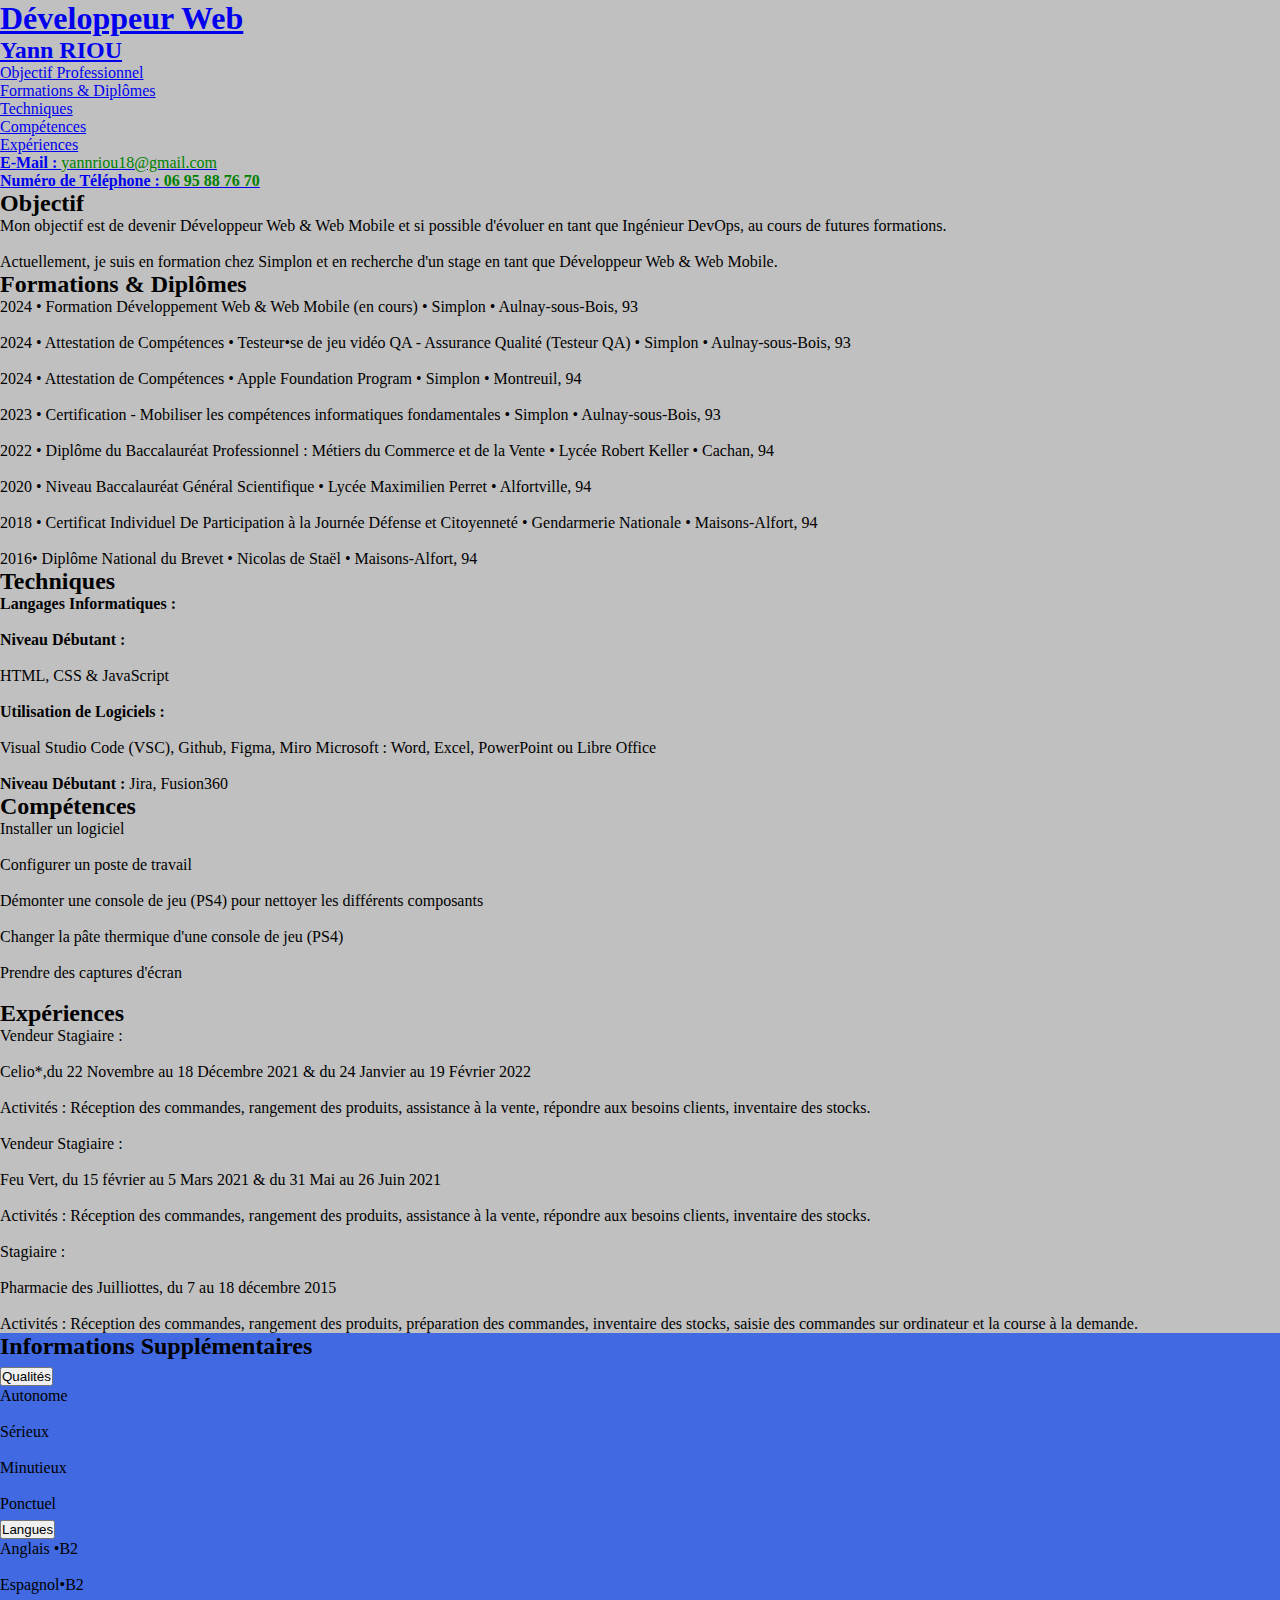
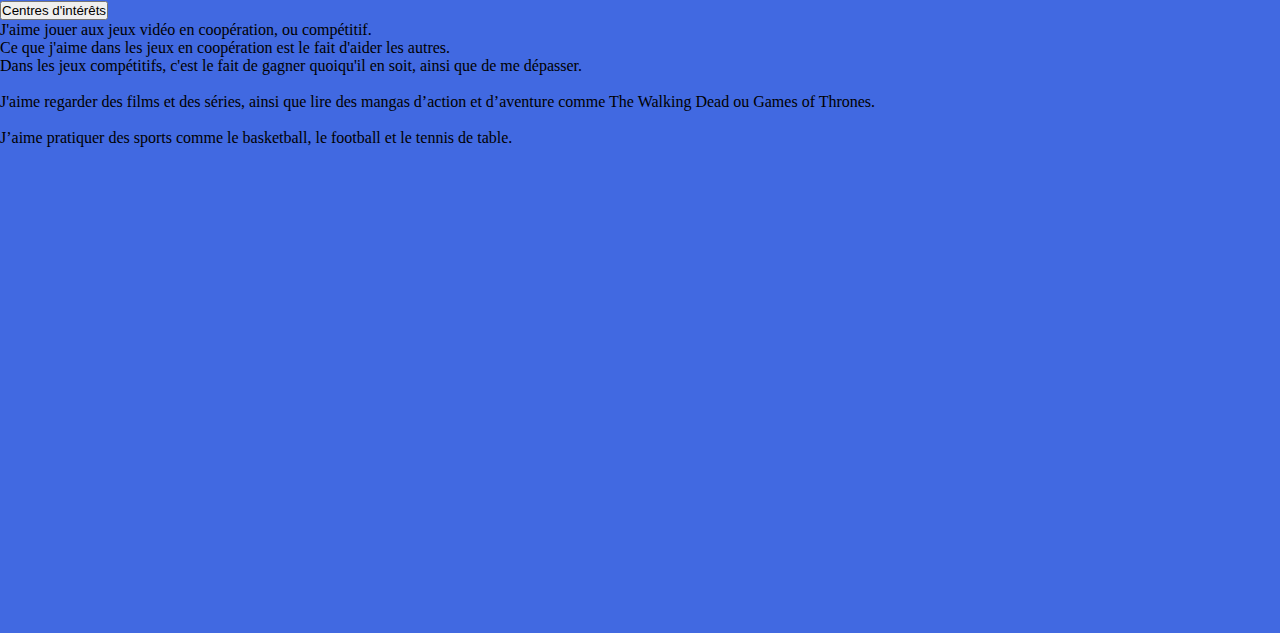
<file: index.html>
<!doctype html>
<html lang="fr">
  <head>
    <title>Yann RIOU CV en ligne</title>
    <meta name="description" content="Bienvenue sur mon premier site Internet mettant en avant mon CV.">
    <meta name="author" content="Yann RIOU Nov-Dec2023">
    <meta charset="utf-8">
    <meta name="viewport" content="width=device-width, initial-scale=1">
    <link href="https://cdn.jsdelivr.net/npm/bootstrap@5.3.2/dist/css/bootstrap.min.css" rel="stylesheet" 
    integrity="sha384-T3c6CoIi6uLrA9TneNEoa7RxnatzjcDSCmG1MXxSR1GAsXEV/Dwwykc2MPK8M2HN" crossorigin="anonymous">
    <link rel="stylesheet" href="css/style.css">
  </head>
  <body>
    <div class="row">
        <main class="col-lg-8 col-md-6 col-sm-12">
            <section>
                <article>
                    <nav id="navbar-example2" class="navbar bg-body-tertiary px-3 mb-3">
                        <a class="navbar-brand" href="#">
                            <header>
                            <h1>Développeur Web</h1>
                            <h2>Yann RIOU</h2>
                        </header>
                        </a>
                        <ul class="nav nav-pills">
                          <li class="nav-item">
                            <a class="nav-link" href="#scrollspyHeading1">Objectif Professionnel</a>
                          </li>
                          <li class="nav-item">
                            <a class="nav-link" href="#scrollspyHeading2">Formations & Diplômes</a>
                          </li>
                          <li class="nav-item">
                            <a class="nav-link" href="#scrollspyHeading3">Techniques</a>
                          </li>
                          <li class="nav-item">
                            <a class="nav-link" href="#scrollspyHeading4">Compétences</a>
                          </li>
                          <li class="nav-item">
                            <a class="nav-link" href="#scrollspyHeading5">Expériences</a>
                          </li>
                        </ul>
                        <ul>
                            <a href="mailto:email@email.com"><b>E-Mail : </b></a> <br>
                            <a href="tel:+33 6 10 10 10 10"><b>Numéro de Téléphone : </b></a>
                        </ul>
                      </nav>
                      <div data-bs-spy="scroll" data-bs-target="#navbar-example2" data-bs-root-margin="0px 0px -40%" data-bs-smooth-scroll="true" class="scrollspy-example bg-body-tertiary p-3 rounded-2" tabindex="0">
                        <h2 id="scrollspyHeading1">Objectif</h2>
                        <p>
                          Mon objectif est de devenir Développeur Web & Web Mobile et si possible d'évoluer en tant que Ingénieur DevOps, au cours de futures formations.<br><br>
                          Actuellement, je suis en formation chez Simplon et en recherche d'un stage en tant que Développeur Web & Web Mobile.
                        </p>
                        <h2 id="scrollspyHeading2">Formations & Diplômes</h2>
                        <p>
                          2024 • Formation Développement Web & Web Mobile (en cours) • Simplon • Aulnay-sous-Bois, 93 <br><br>
                          2024 • Attestation de Compétences • Testeur•se de jeu vidéo QA - Assurance Qualité (Testeur QA) • Simplon • Aulnay-sous-Bois, 93 <br><br>
                          2024 • Attestation de Compétences • Apple Foundation Program • Simplon • Montreuil, 94 <br><br>
                          2023 • Certification - Mobiliser les compétences informatiques fondamentales • Simplon • Aulnay-sous-Bois, 93 <br><br>
                          2022 • Diplôme du Baccalauréat Professionnel : Métiers du Commerce et de la Vente • Lycée Robert Keller • Cachan, 94 <br><br>
                          2020 • Niveau Baccalauréat Général Scientifique • Lycée Maximilien Perret • Alfortville, 94 <br><br>
                          2018 • Certificat Individuel De Participation à la Journée Défense et Citoyenneté • Gendarmerie Nationale • Maisons-Alfort, 94 <br><br>
                          2016• Diplôme National du Brevet • Nicolas de Staël • Maisons-Alfort, 94 <br>
                        </p>
                        <h2 id="scrollspyHeading3">Techniques</h2>
                        <p><b>Langages Informatiques : </b><br><br>
                          <b>Niveau Débutant : </b><br><br>
                          HTML, CSS & JavaScript <br><br>
                          <b>Utilisation de Logiciels :</b><br><br>
                          Visual Studio Code (VSC), Github, Figma, Miro
                          Microsoft : Word, Excel, PowerPoint ou Libre Office <br><br>
                          <b>Niveau Débutant : </b>Jira, Fusion360
                        </p>
                        <h2 id="scrollspyHeading4">Compétences</h2>
                        <p>
                          Installer un logiciel <br><br>
                          Configurer un poste de travail <br><br>
                          Démonter une console de jeu (PS4) pour nettoyer les différents composants <br><br>
                          Changer la pâte thermique d'une console de jeu (PS4) <br><br>
                          Prendre des captures d'écran <br><br>
                        </p>
                        <h2 id="scrollspyHeading5">Expériences</h2>
                        <p>Vendeur Stagiaire : <br><br>
                          Celio*,du 22 Novembre au 18 Décembre 2021 &amp; du 24 Janvier au 19
                          Février 2022 <br><br>
                          Activités : Réception des commandes, rangement des produits, assistance à la vente, répondre aux besoins clients, inventaire des stocks. <br><br>
                          Vendeur Stagiaire : <br><br>
                          Feu Vert, du 15 février au 5 Mars 2021 &amp; du 31 Mai au 26 Juin 2021 <br><br>
                          Activités : Réception des commandes, rangement des produits, assistance à la vente, répondre aux besoins clients, inventaire des stocks. <br><br>
                          Stagiaire : <br><br>
                          Pharmacie des Juilliottes, du 7 au 18 décembre 2015 <br><br>
                          Activités : Réception des commandes, rangement des produits,
                          préparation des commandes, inventaire des stocks, saisie des commandes
                          sur ordinateur et la course à la demande.</p>
                      </div>
                </article>
            </section>
        </main>
        <aside class="col-lg-4 col-md-6 col-sm-12">
          <header>
            <h2>Informations Supplémentaires</h2>
          </header>
            <div class="accordion" id="accordionPanelsStayOpenExample">
                <div class="accordion-item">
                  <h2 class="accordion-header">
                    <button class="accordion-button collapsed" type="button" data-bs-toggle="collapse" data-bs-target="#panelsStayOpen-collapseOne" aria-expanded="false" aria-controls="panelsStayOpen-collapseOne">
                      Qualités
                    </button>
                  </h2>
                  <div id="panelsStayOpen-collapseOne" class="accordion-collapse collapse">
                    <div class="accordion-body">
                      Autonome <br><br> Sérieux <br><br> Minutieux <br><br> Ponctuel
                    </div>
                  </div>
                </div>
                <div class="accordion-item">
                  <h2 class="accordion-header">
                    <button class="accordion-button collapsed" type="button" data-bs-toggle="collapse" data-bs-target="#panelsStayOpen-collapseTwo" aria-expanded="false" aria-controls="panelsStayOpen-collapseTwo">
                      Langues
                    </button>
                  </h2>
                  <div id="panelsStayOpen-collapseTwo" class="accordion-collapse collapse">
                    <div class="accordion-body">
                      Anglais •B2 <br><br>
                      Espagnol•B2
                    </div>
                  </div>
                </div>
                <div class="accordion-item">
                  <h2 class="accordion-header">
                    <button class="accordion-button collapsed" type="button" data-bs-toggle="collapse" data-bs-target="#panelsStayOpen-collapseThree" aria-expanded="false" aria-controls="panelsStayOpen-collapseThree">
                      Centres d'intérêts
                    </button>
                  </h2>
                  <div id="panelsStayOpen-collapseThree" class="accordion-collapse collapse">
                    <div class="accordion-body">
                      J'aime jouer aux jeux vidéo en coopération, ou compétitif. <br>Ce que j'aime dans les jeux en coopération est le fait d'aider les autres. <br> Dans les jeux compétitifs, c'est le fait de gagner quoiqu'il en soit, ainsi que de me dépasser. <br><br> J'aime regarder des films et des séries, ainsi que lire des mangas d’action et d’aventure comme The Walking Dead ou Games of Thrones. <br><br>
                      J’aime pratiquer des sports comme le basketball, le football et le tennis de table.
                    </div>
                  </div>
                </div>
              </div>
        </aside>
    </div>
    <script src="https://cdn.jsdelivr.net/npm/bootstrap@5.3.2/dist/js/bootstrap.bundle.min.js" integrity="sha384-C6RzsynM9kWDrMNeT87bh95OGNyZPhcTNXj1NW7RuBCsyN/o0jlpcV8Qyq46cDfL" crossorigin="anonymous"></script>
  </body>
</html>
</file>
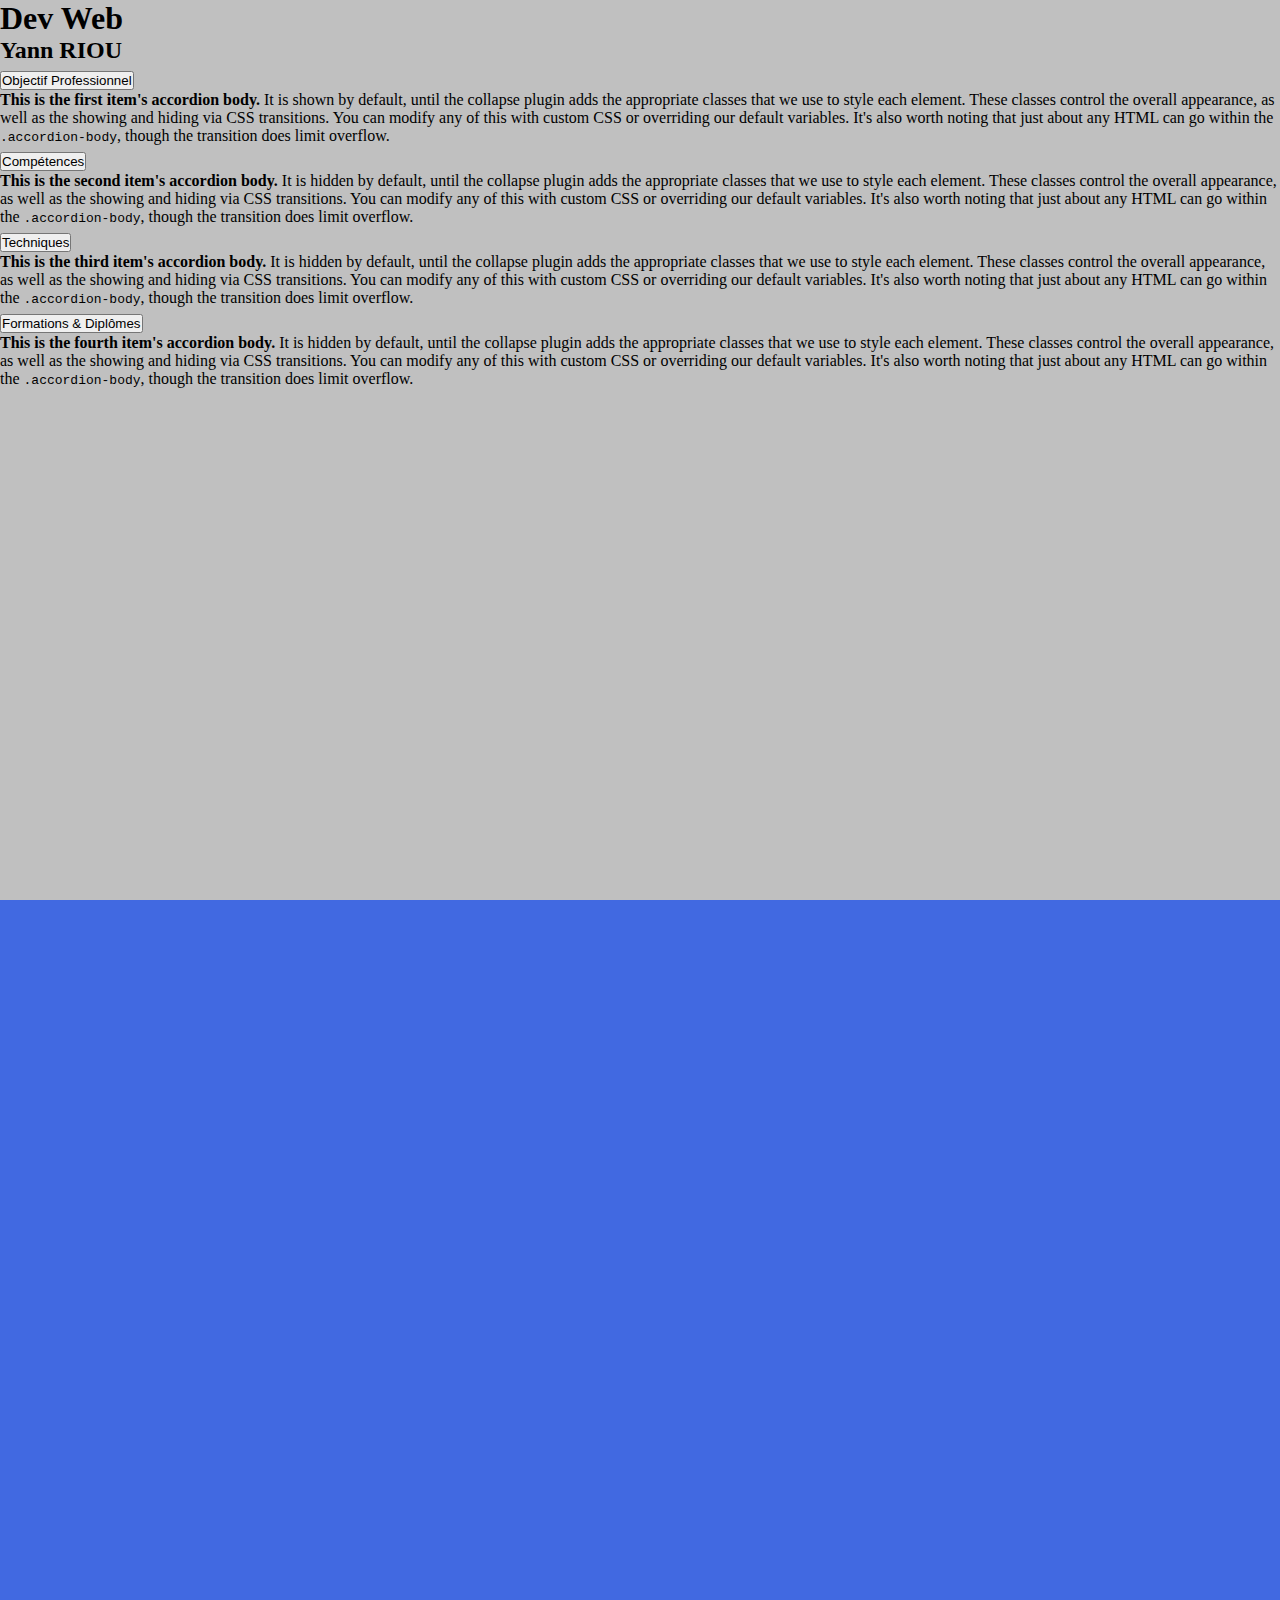
<file: indexessai.html>
<!doctype html>
<html lang="fr">
  <head>
    <title>CV Yann RIOU</title>
    <meta name="description" content="Bienvenue sur mon premier site mettant en avant mon CV.">
    <meta name="author" content="Yann RIOU 29/11/2023">
    <meta charset="utf-8">
    <meta name="viewport" content="width=device-width, initial-scale=1">
    <link href="https://cdn.jsdelivr.net/npm/bootstrap@5.3.2/dist/css/bootstrap.min.css" rel="stylesheet" integrity="sha384-T3c6CoIi6uLrA9TneNEoa7RxnatzjcDSCmG1MXxSR1GAsXEV/Dwwykc2MPK8M2HN" crossorigin="anonymous">
    <link rel="stylesheet" href="css/style.css">
  </head>
  <body>
    <div class="row">
      <main class="col-lg-8 col-md-6 col-sm-12">
        <section>
          <article>
            <header>
              <h1>Dev Web</h1>
              <h2>Yann RIOU</h2>
              <ul>
                <a href="mailto:email@email.com"><span></span></a>
                <a href="tel: +33 6 10 10 10 10"><span></span></a>
              </ul>
              <div class="accordion" id="accordionPanelsStayOpenExample">
                <div class="accordion-item">
                  <h2 class="accordion-header">
                    <button class="accordion-button" type="button" data-bs-toggle="collapse" data-bs-target="#panelsStayOpen-collapseOne" aria-expanded="true" aria-controls="panelsStayOpen-collapseOne">
                      Objectif Professionnel
                    </button>
                  </h2>
                  <div id="panelsStayOpen-collapseOne" class="accordion-collapse collapse show">
                    <div class="accordion-body">
                      <strong>This is the first item's accordion body.</strong> It is shown by default, until the collapse plugin adds the appropriate classes that we use to style each element. These classes control the overall appearance, as well as the showing and hiding via CSS transitions. You can modify any of this with custom CSS or overriding our default variables. It's also worth noting that just about any HTML can go within the <code>.accordion-body</code>, though the transition does limit overflow.
                    </div>
                  </div>
                </div>
                <div class="accordion-item">
                  <h2 class="accordion-header">
                    <button class="accordion-button collapsed" type="button" data-bs-toggle="collapse" data-bs-target="#panelsStayOpen-collapseTwo" aria-expanded="false" aria-controls="panelsStayOpen-collapseTwo">
                      Compétences
                    </button>
                  </h2>
                  <div id="panelsStayOpen-collapseTwo" class="accordion-collapse collapse">
                    <div class="accordion-body">
                      <strong>This is the second item's accordion body.</strong> It is hidden by default, until the collapse plugin adds the appropriate classes that we use to style each element. These classes control the overall appearance, as well as the showing and hiding via CSS transitions. You can modify any of this with custom CSS or overriding our default variables. It's also worth noting that just about any HTML can go within the <code>.accordion-body</code>, though the transition does limit overflow.
                    </div>
                  </div>
                </div>
                <div class="accordion-item">
                  <h2 class="accordion-header">
                    <button class="accordion-button collapsed" type="button" data-bs-toggle="collapse" data-bs-target="#panelsStayOpen-collapseThree" aria-expanded="false" aria-controls="panelsStayOpen-collapseThree">
                      Techniques
                    </button>
                  </h2>
                  <div id="panelsStayOpen-collapseThree" class="accordion-collapse collapse">
                    <div class="accordion-body">
                      <strong>This is the third item's accordion body.</strong> It is hidden by default, until the collapse plugin adds the appropriate classes that we use to style each element. These classes control the overall appearance, as well as the showing and hiding via CSS transitions. You can modify any of this with custom CSS or overriding our default variables. It's also worth noting that just about any HTML can go within the <code>.accordion-body</code>, though the transition does limit overflow.
                    </div>
                  </div>
                </div>
                <div class="accordion-item">
                  <h2 class="accordion-header">
                    <button class="accordion-button collapsed" type="button" data-bs-toggle="collapse" data-bs-target="#panelsStayOpen-collapseFour" aria-expanded="false" aria-controls="panelsStayOpen-collapseFour">
                      Formations & Diplômes
                    </button>
                  </h2>
                  <div id="panelsStayOpen-collapseFour" class="accordion-collapse collapse">
                    <div class="accordion-body">
                      <strong>This is the fourth item's accordion body.</strong> It is hidden by default, until the collapse plugin adds the appropriate classes that we use to style each element. These classes control the overall appearance, as well as the showing and hiding via CSS transitions. You can modify any of this with custom CSS or overriding our default variables. It's also worth noting that just about any HTML can go within the <code>.accordion-body</code>, though the transition does limit overflow.
                    </div>
                  </div>
                </div>
              </div>
            </header>
          </article>
        </section>
        <section>
          <article></article>
        </section>
      </main>
      <aside class="col-lg-4 col-md-6 col-sm-12">
        
      </aside>
    </div>
    <script src="https://cdn.jsdelivr.net/npm/bootstrap@5.3.2/dist/js/bootstrap.bundle.min.js" integrity="sha384-C6RzsynM9kWDrMNeT87bh95OGNyZPhcTNXj1NW7RuBCsyN/o0jlpcV8Qyq46cDfL" crossorigin="anonymous"></script>
  </body>
</html>
</file>
<file: css/style.css>
*{margin: 0;padding: 0;box-sizing: border-box;max-width: 100%;}

main{background: silver;}
aside{background: royalblue;}
main,aside{min-height: 100vh}

ul+ul>a:first-child::after{content: 'yannriou18@gmail.com';color: green;}
ul+ul>a:last-child>::after{content: '06 95 88 76 70';color: green;}
</file>
